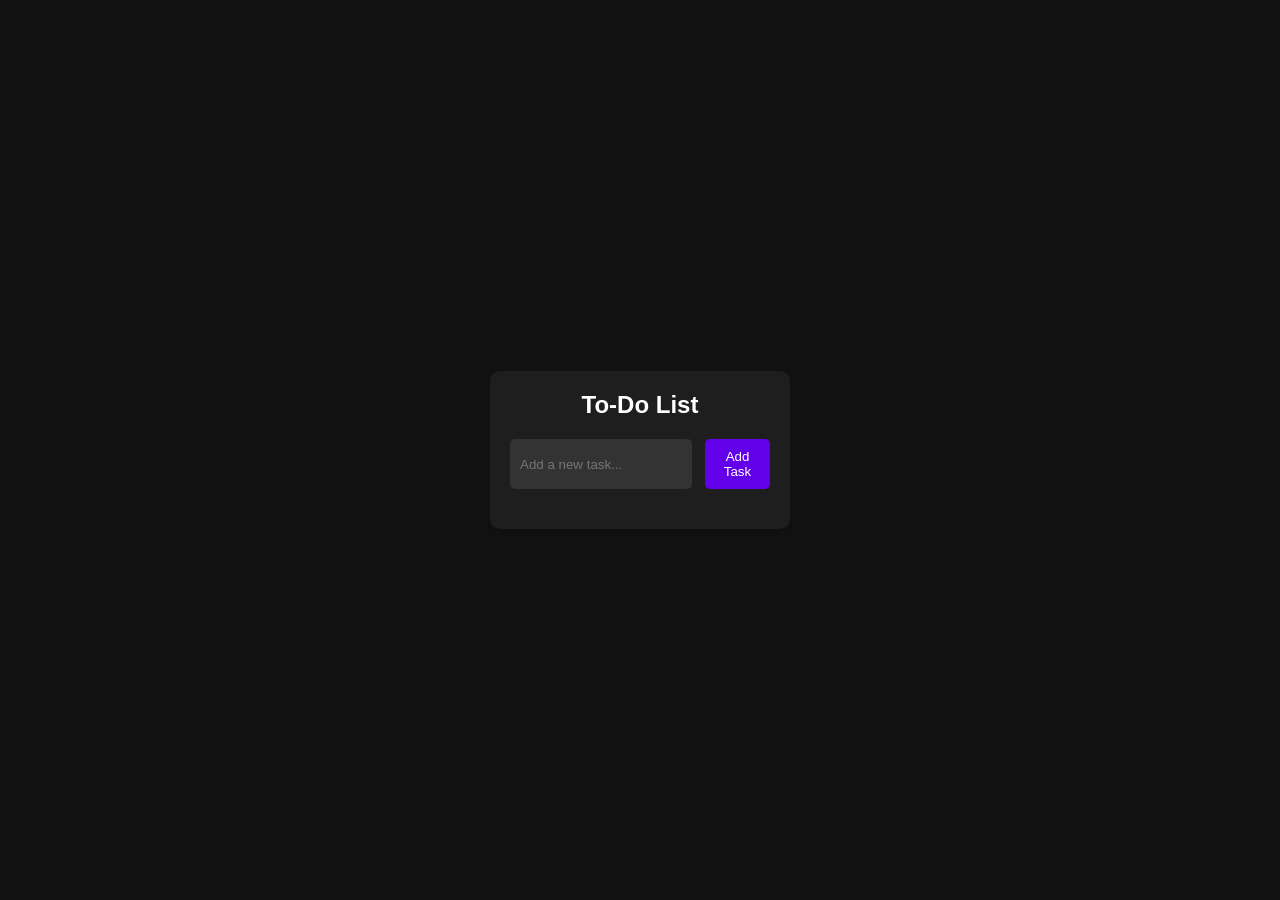
<file: 01_todo-localstorage/index.html>
<!DOCTYPE html>
<html lang="en">
  <head>
    <meta charset="UTF-8" />
    <meta name="viewport" content="width=device-width, initial-scale=1.0" />
    <title>Dark Mode To-Do List</title>
    <link rel="stylesheet" href="styles.css" />
  </head>
  <body>
    <div class="container">
      <h1>To-Do List</h1>
      <div class="input-container">
        <input type="text" id="todo-input" placeholder="Add a new task..." />
        <button id="add-task-btn">Add Task</button>
      </div>
      <ul id="todo-list"></ul>
    </div>
    <script src="./script.js"></script>
  </body>
</html>
</file>
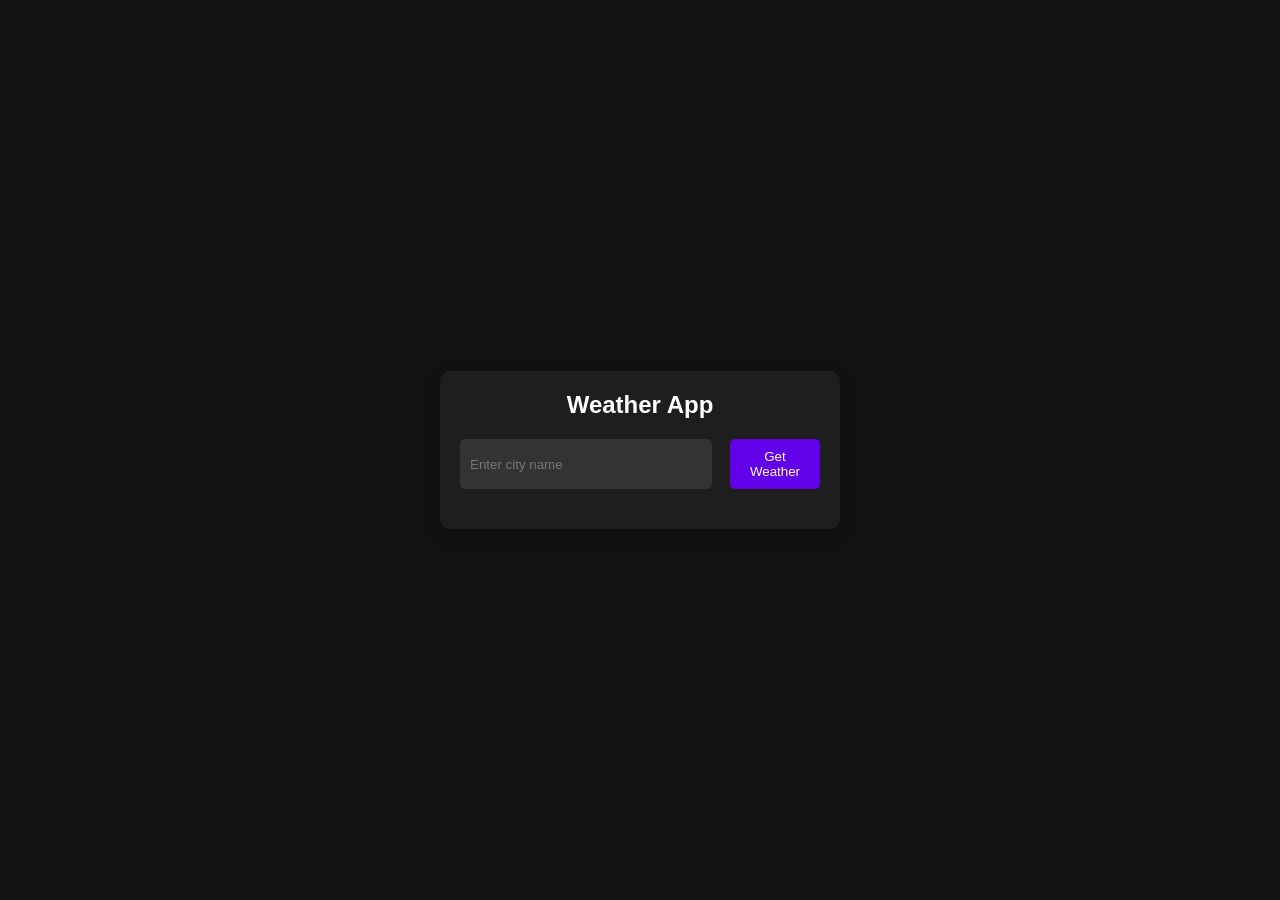
<file: 02_weather-app/index.html>
<!DOCTYPE html>
<html lang="en">
  <head>
    <meta charset="UTF-8" />
    <meta name="viewport" content="width=device-width, initial-scale=1.0" />
    <title>Weather App</title>
    <link rel="stylesheet" href="styles.css" />
  </head>
  <body>
    <div class="container">
      <h1>Weather App</h1>
      <div class="input-container">
        <input type="text" id="city-input" placeholder="Enter city name" />
        <button id="get-weather-btn">Get Weather</button>
      </div>
      <div id="weather-info" class="hidden">
        <h2 id="city-name"></h2>
        <p id="temperature"></p>
        <p id="description"></p>
      </div>
      <p id="error-message" class="hidden">City not found. Please try again.</p>
    </div>
    <script src="./script.js"></script>
  </body>
</html>
</file>
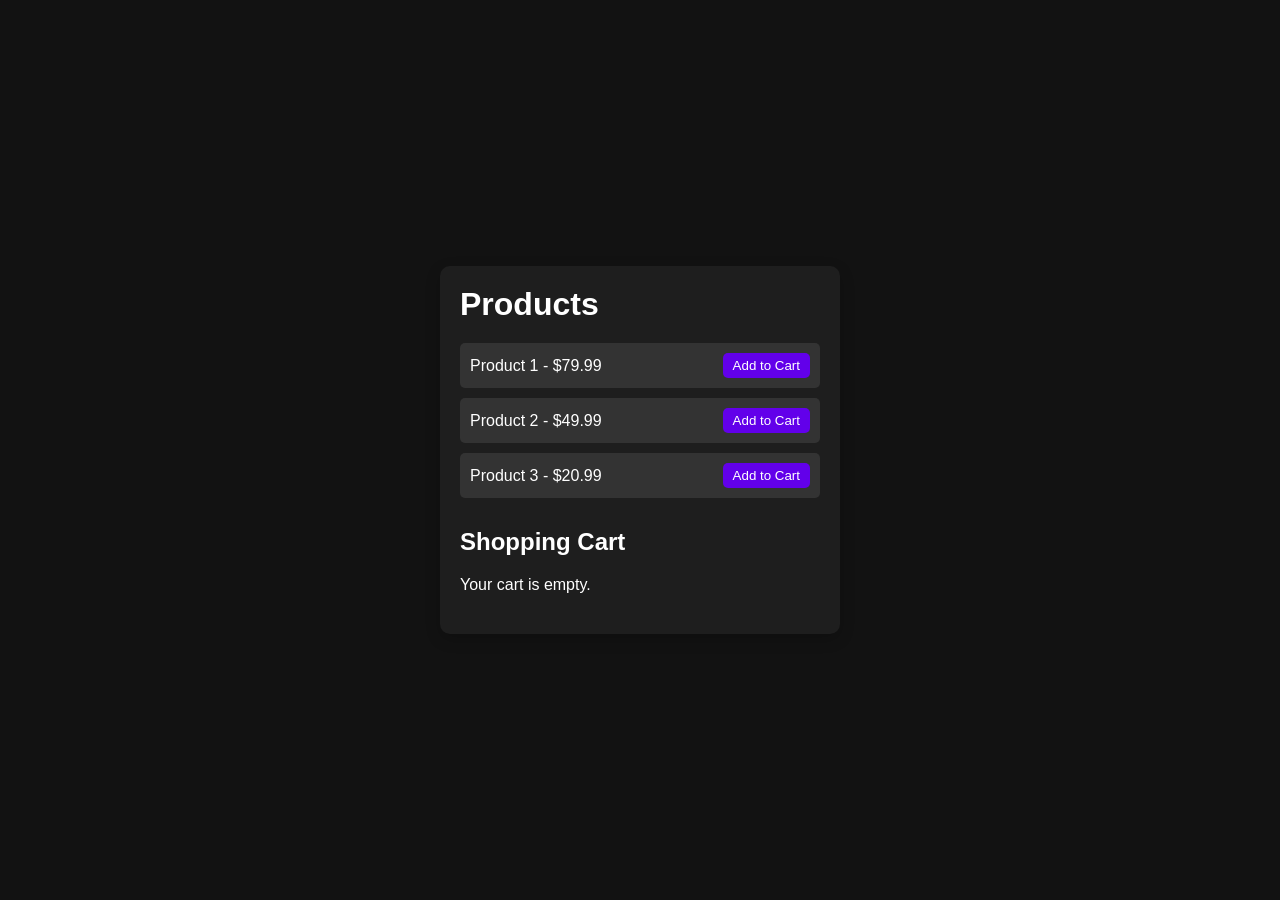
<file: 03_ecommerce/index.html>
<!DOCTYPE html>
<html lang="en">
  <head>
    <meta charset="UTF-8" />
    <meta name="viewport" content="width=device-width, initial-scale=1.0" />
    <title>Simple E-Commerce</title>
    <link rel="stylesheet" href="styles.css" />
  </head>
  <body>
    <div class="container">
      <h1>Products</h1>
      <div id="product-list">
        <!-- Products will be dynamically added here by JavaScript -->
      </div>

      <h2>Shopping Cart</h2>
      <div id="cart-items">
        <p id="empty-cart">Your cart is empty.</p>
      </div>
      <div id="cart-total" class="hidden">
        <p>Total: <span id="total-price">$0.00</span></p>
        <button id="checkout-btn">Checkout</button>
      </div>
    </div>

    <script src="./script.js"></script>
  </body>
</html>
</file>
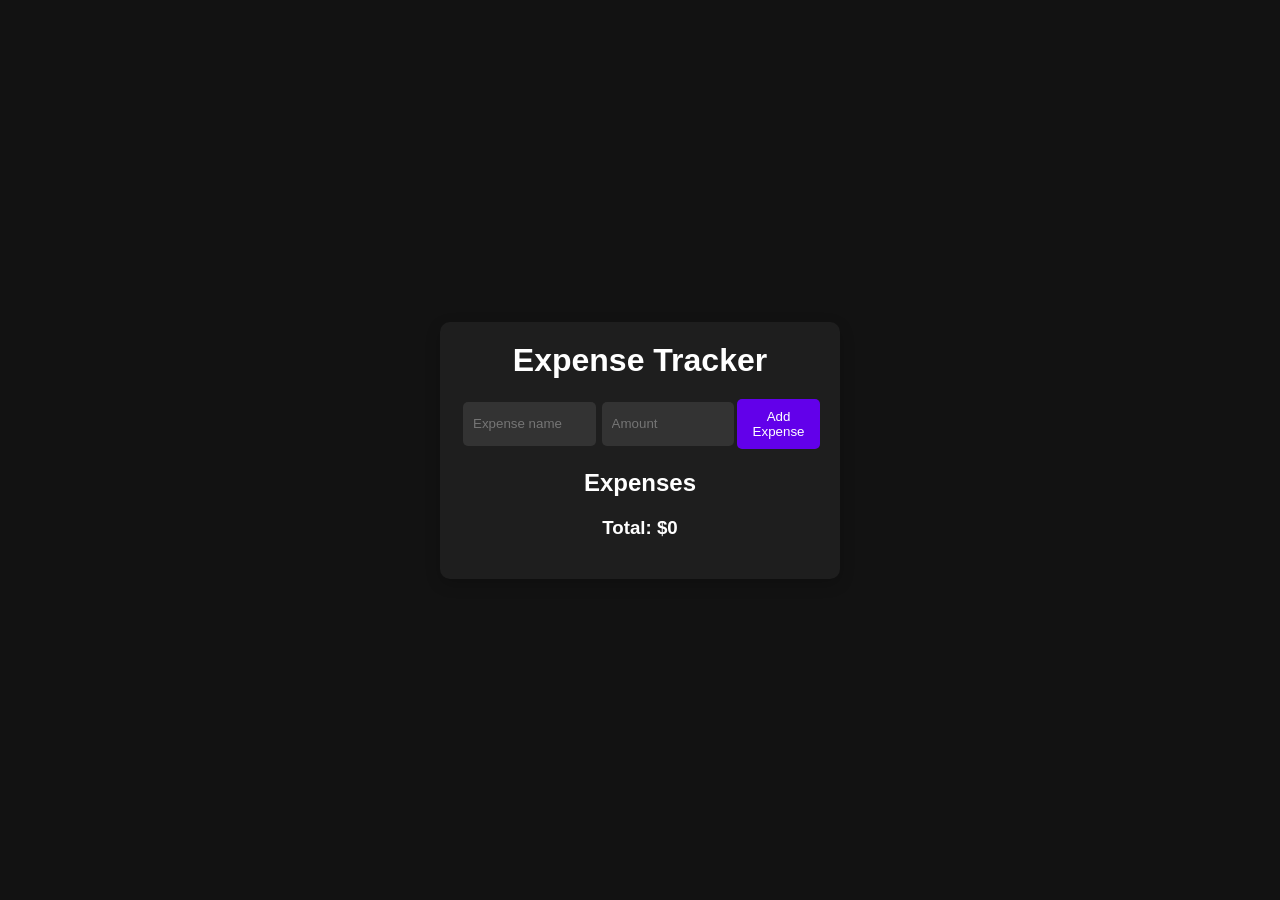
<file: 04_expense_tracker/index.html>
<!DOCTYPE html>
<html lang="en">
  <head>
    <meta charset="UTF-8" />
    <meta name="viewport" content="width=device-width, initial-scale=1.0" />
    <title>Expense Tracker</title>
    <link rel="stylesheet" href="styles.css" />
  </head>
  <body>
    <div class="container">
      <h1>Expense Tracker</h1>
      <form id="expense-form">
        <input
          type="text"
          id="expense-name"
          placeholder="Expense name"
          required
        />
        <input
          type="number"
          id="expense-amount"
          placeholder="Amount"
          required
          min="0"
        />
        <button id="add-btn" type="submit">Add Expense</button>
      </form>

      <h2>Expenses</h2>
      <ul id="expense-list">
        <!-- Expenses will be dynamically added here -->
      </ul>

      <div id="total">
        <h3>Total: $<span id="total-amount">0.00</span></h3>
      </div>
    </div>
    <script src="./script.js"></script>
  </body>
</html>
</file>
<file: 01_todo-localstorage/styles.css>
/* styles.css */
* {
  margin: 0;
  padding: 0;
  box-sizing: border-box;
}

body {
  font-family: Arial, sans-serif;
  background-color: #121212;
  color: #ffffff;
  display: flex;
  justify-content: center;
  align-items: center;
  height: 100vh;
}

.container {
  background-color: #1e1e1e;
  padding: 20px;
  border-radius: 10px;
  width: 300px;
  box-shadow: 0 5px 15px rgba(0, 0, 0, 0.2);
}

h1 {
  text-align: center;
  margin-bottom: 20px;
  font-size: 24px;
}

.input-container {
  display: flex;
  justify-content: space-between;
  margin-bottom: 20px;
}

input[type="text"] {
  width: 70%;
  padding: 10px;
  background-color: #333333;
  border: none;
  border-radius: 5px;
  color: #fff;
  outline: none;
}

button {
  width: 25%;
  padding: 10px;
  background-color: #6200ea;
  border: none;
  border-radius: 5px;
  color: #fff;
  cursor: pointer;
  transition: background-color 0.3s;
}

button:hover {
  background-color: #3700b3;
}

ul {
  list-style-type: none;
  padding: 0;
}

li {
  background-color: #333333;
  padding: 10px;
  margin-bottom: 10px;
  border-radius: 5px;
  display: flex;
  justify-content: space-between;
  align-items: center;
}

li.completed-task {
  text-decoration: line-through;
  opacity: 0.7;
}

li button {
  background-color: #d32f2f;
  border: none;
  padding: 5px;
  color: white;
  border-radius: 5px;
  cursor: pointer;
}

li button:hover {
  background-color: #b71c1c;
}
</file>
<file: 02_weather-app/styles.css>
/* styles.css */
* {
    margin: 0;
    padding: 0;
    box-sizing: border-box;
}

body {
    font-family: Arial, sans-serif;
    background-color: #121212;
    color: #FFFFFF;
    display: flex;
    justify-content: center;
    align-items: center;
    height: 100vh;
}

.container {
    background-color: #1E1E1E;
    padding: 20px;
    border-radius: 10px;
    width: 400px;
    box-shadow: 0 5px 15px rgba(0, 0, 0, 0.2);
    text-align: center;
}

h1 {
    margin-bottom: 20px;
    font-size: 24px;
}

.input-container {
    display: flex;
    justify-content: space-between;
    margin-bottom: 20px;
}

input[type="text"] {
    width: 70%;
    padding: 10px;
    background-color: #333333;
    border: none;
    border-radius: 5px;
    color: #FFF;
    outline: none;
}

button {
    width: 25%;
    padding: 10px;
    background-color: #6200EA;
    border: none;
    border-radius: 5px;
    color: #FFF;
    cursor: pointer;
    transition: background-color 0.3s;
}

button:hover {
    background-color: #3700B3;
}

#weather-info {
    margin-top: 20px;
}

.hidden {
    display: none;
}

#error-message {
    color: #FF5722;
    margin-top: 20px;
}
</file>
<file: 03_ecommerce/styles.css>
/* styles.css */
* {
  margin: 0;
  padding: 0;
  box-sizing: border-box;
}

body {
  font-family: Arial, sans-serif;
  background-color: #121212;
  color: #ffffff;
  display: flex;
  justify-content: center;
  align-items: center;
  height: 100vh;
}

.container {
  width: 400px;
  padding: 20px;
  background-color: #1e1e1e;
  border-radius: 10px;
  box-shadow: 0 5px 15px rgba(0, 0, 0, 0.2);
}

h1,
h2 {
  margin-bottom: 20px;
}

#product-list {
  margin-bottom: 30px;
}

.product {
  background-color: #333333;
  padding: 10px;
  margin-bottom: 10px;
  display: flex;
  justify-content: space-between;
  align-items: center;
  border-radius: 5px;
}

.product button {
  background-color: #6200ea;
  border: none;
  padding: 5px 10px;
  color: #fff;
  border-radius: 5px;
  cursor: pointer;
  transition: background-color 0.3s;
}

.product button:hover {
  background-color: #3700b3;
}

#cart-items {
  margin-bottom: 20px;
}

#cart-total {
  text-align: right;
}

#checkout-btn {
  background-color: #6200ea;
  border: none;
  padding: 10px;
  color: white;
  border-radius: 5px;
  cursor: pointer;
  transition: background-color 0.3s;
}

#checkout-btn:hover {
  background-color: #3700b3;
}

.hidden {
  display: none;
}
</file>
<file: 04_expense_tracker/styles.css>
/* styles.css */
* {
  margin: 0;
  padding: 0;
  box-sizing: border-box;
}

body {
  font-family: Arial, sans-serif;
  background-color: #121212;
  color: #ffffff;
  display: flex;
  justify-content: center;
  align-items: center;
  height: 100vh;
}

.container {
  width: 400px;
  padding: 20px;
  background-color: #1e1e1e;
  border-radius: 10px;
  box-shadow: 0 5px 15px rgba(0, 0, 0, 0.2);
}

h1,
h2,
h3 {
  text-align: center;
  margin-bottom: 20px;
}

form {
  display: flex;
  justify-content: space-between;
  margin-bottom: 20px;
}

input[type="text"],
input[type="number"] {
  width: 45%;
  padding: 10px;
  background-color: #333333;
  border: none;
  border-radius: 5px;
  color: #fff;
  outline: none;
  margin: 3px;
}

button {
  padding: 10px;
  background-color: #6200ea;
  border: none;
  border-radius: 5px;
  color: #fff;
  cursor: pointer;
  transition: background-color 0.3s;
}

button:hover {
  background-color: #3700b3;
}

#expense-list {
  list-style-type: none;
  padding: 0;
}

#expense-list li {
  background-color: #333333;
  padding: 10px;
  margin-bottom: 10px;
  display: flex;
  justify-content: space-between;
  align-items: center;
  border-radius: 5px;
}

#total {
  text-align: right;
}

.hidden {
  display: none;
}

button[data-id] {
  background-color: red;
}
</file>
